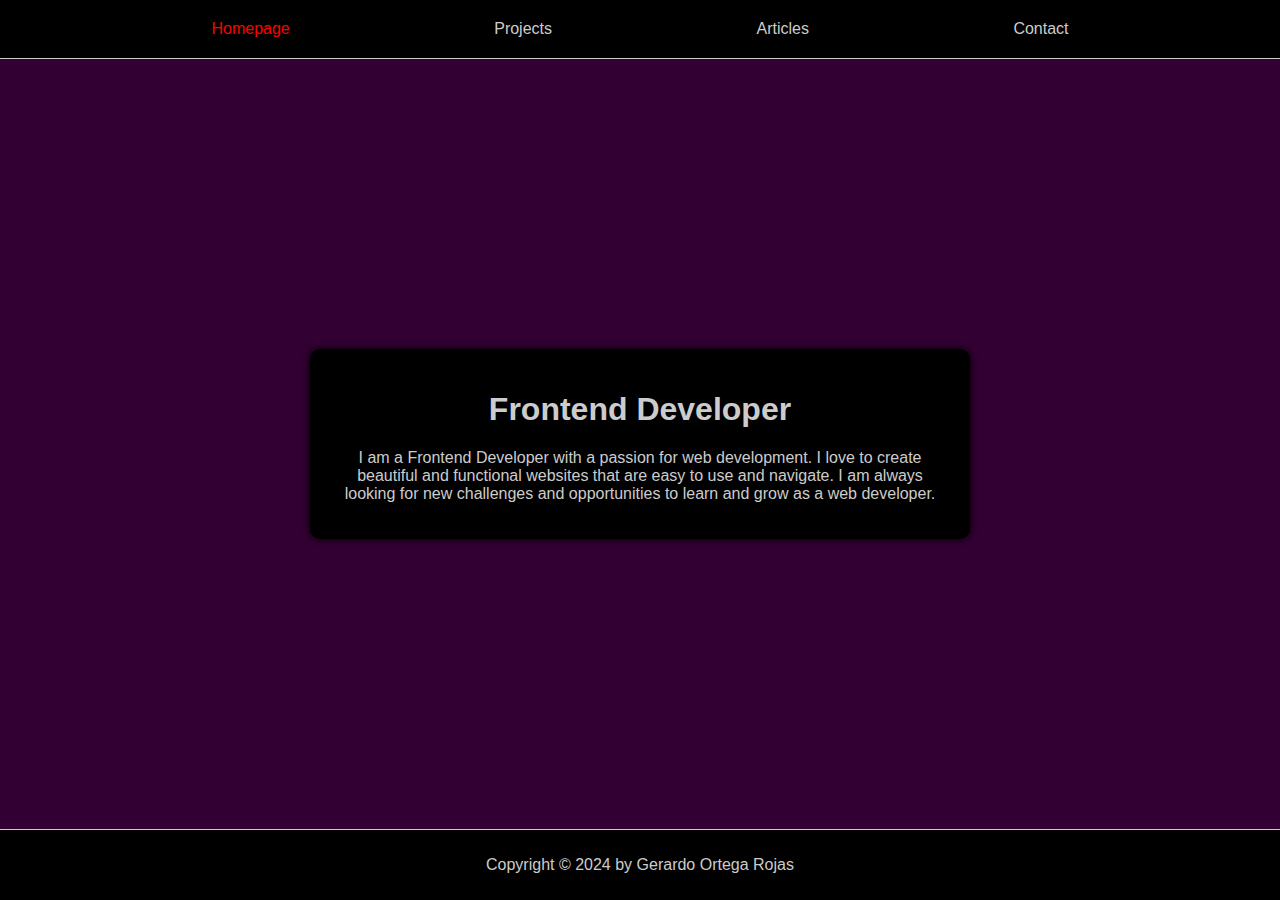
<file: index.html>
<!DOCTYPE html>
<html lang="en">
<head>
    <meta charset="UTF-8">
    <meta name="viewport" content="width=device-width, initial-scale=1.0">
    <meta name="author" content="Gerardo Ortega Rojas">
    <meta name="description" content="Basic HTML Website created to practice HTML">
    <meta property="og:title" content="Basic HTML Website">
    <meta property="og:description" content="Basic HTML Website">
    <meta name="keywords" content="HTML, CSS, JavaScript, CV, Frontend Developer">
    <title>Basic HTML Website</title>
    <link rel="stylesheet" href="css/template.css">
    <link rel="stylesheet" href="css/index.css">
    <link rel="shortcut icon" href="icons/maletin.png" type="image/x-icon">
</head>
<body>
    <header>
        <nav>
            <ul>
                <li><a href="#" class="active">Homepage</a></li>
                <li><a href="./html/projects.html">Projects</a></li>
                <li><a href="./html/articles.html">Articles</a></li>
                <li><a href="./html/contact.html">Contact</a></li>
            </ul>
        </nav>
    </header>
    <div class="container">
        <main>
            <h1>Frontend Developer</h1>
            <p>I am a Frontend Developer with a passion for web development. I love to create beautiful and functional websites that are easy to use and navigate. I am always looking for new challenges and opportunities to learn and grow as a web developer.</p>
        </main>
    </div>
    <footer>
        <p>Copyright &copy; 2024 by Gerardo Ortega Rojas</p>
    </footer>
</body>
</html>
</file>
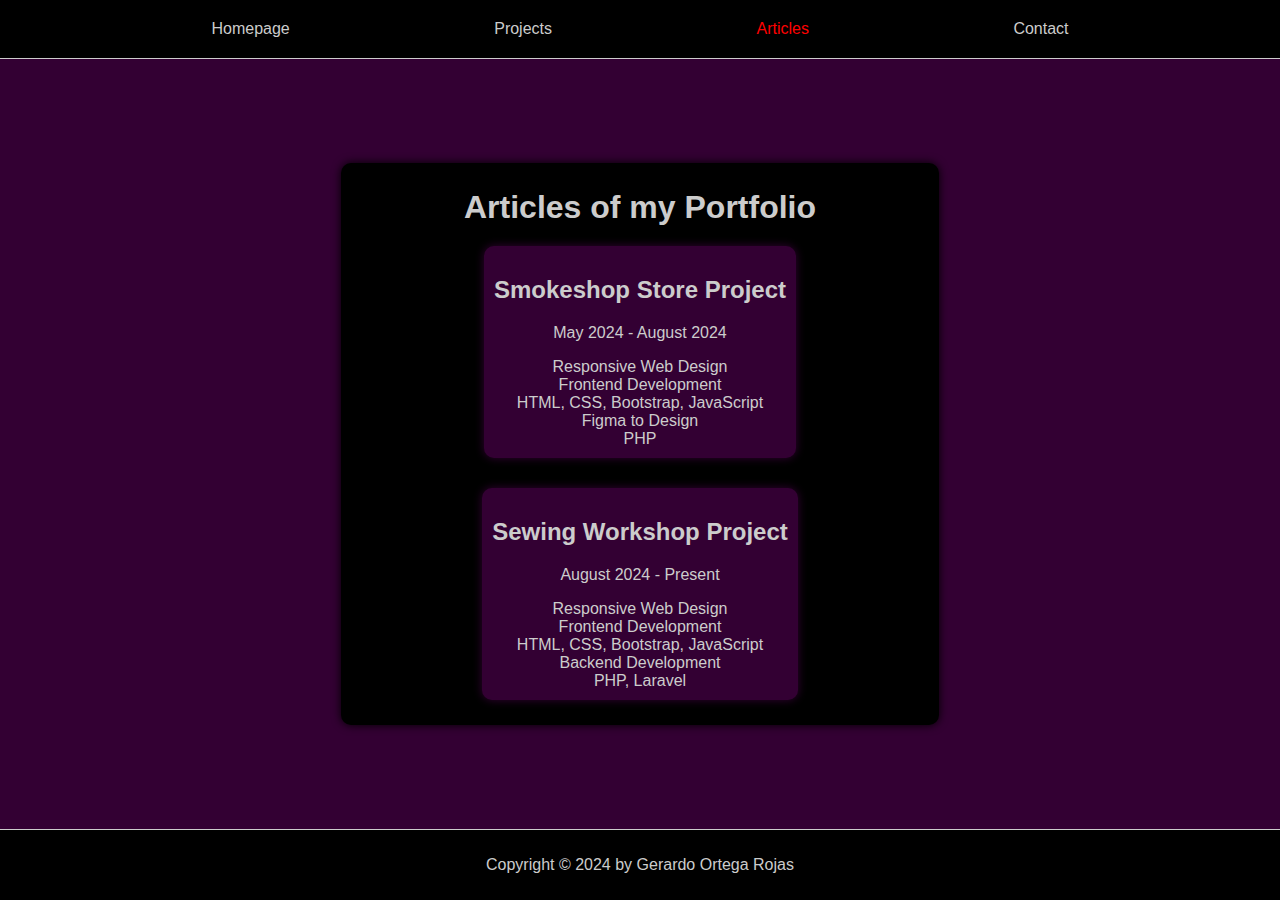
<file: html/articles.html>
<!DOCTYPE html>
<html lang="en">
<head>
    <meta charset="UTF-8">
    <meta name="viewport" content="width=device-width, initial-scale=1.0">
    <meta name="author" content="Gerardo Ortega Rojas">
    <meta name="description" content="Basic HTML Website created to practice HTML">
    <meta property="og:title" content="Basic HTML Website - Articles">
    <meta property="og:description" content="Articles page of Basic HTML Website">
    <meta name="keywords" content="HTML, CSS, JavaScript, CV, Frontend Developer">
    <title>Articles</title>
    <link rel="stylesheet" href="../css/template.css">
    <link rel="shortcut icon" href="../icons/maletin.png" type="image/x-icon">
    <link rel="stylesheet" href="../css/articles.css">
</head>
<body>
    <header>
        <nav>
            <ul>
                <li><a href="../index.html">Homepage</a></li>
                <li><a href="projects.html">Projects</a></li>
                <li><a href="#" class="active">Articles</a></li>
                <li><a href="contact.html">Contact</a></li>
            </ul>
        </nav>
    </header>
    <div class="container">
        <main>
            <h1>Articles of my Portfolio</h1>
                <article>
                    <h2>Smokeshop Store Project</h2>
                    <p>May 2024 - August 2024 </p>
                    <ul>
                        <li>Responsive Web Design</li>
                        <li>Frontend Development</li>
                        <li>HTML, CSS, Bootstrap, JavaScript</li>
                        <li>Figma to Design</li>
                        <li>PHP</li>
                    </ul>
                </article>
                <article>
                    <h2>Sewing Workshop Project</h2>
                    <p>August 2024 - Present</p>
                    <ul>
                        <li>Responsive Web Design</li>
                        <li>Frontend Development</li>
                        <li>HTML, CSS, Bootstrap, JavaScript</l>
                        <li>Backend Development</li>
                        <li>PHP, Laravel</li>
                    </ul>
                </article>
        </main>
    </div>
    <footer>
        <p>Copyright &copy; 2024 by Gerardo Ortega Rojas</p>
    </footer>
</body>
</html>
</file>
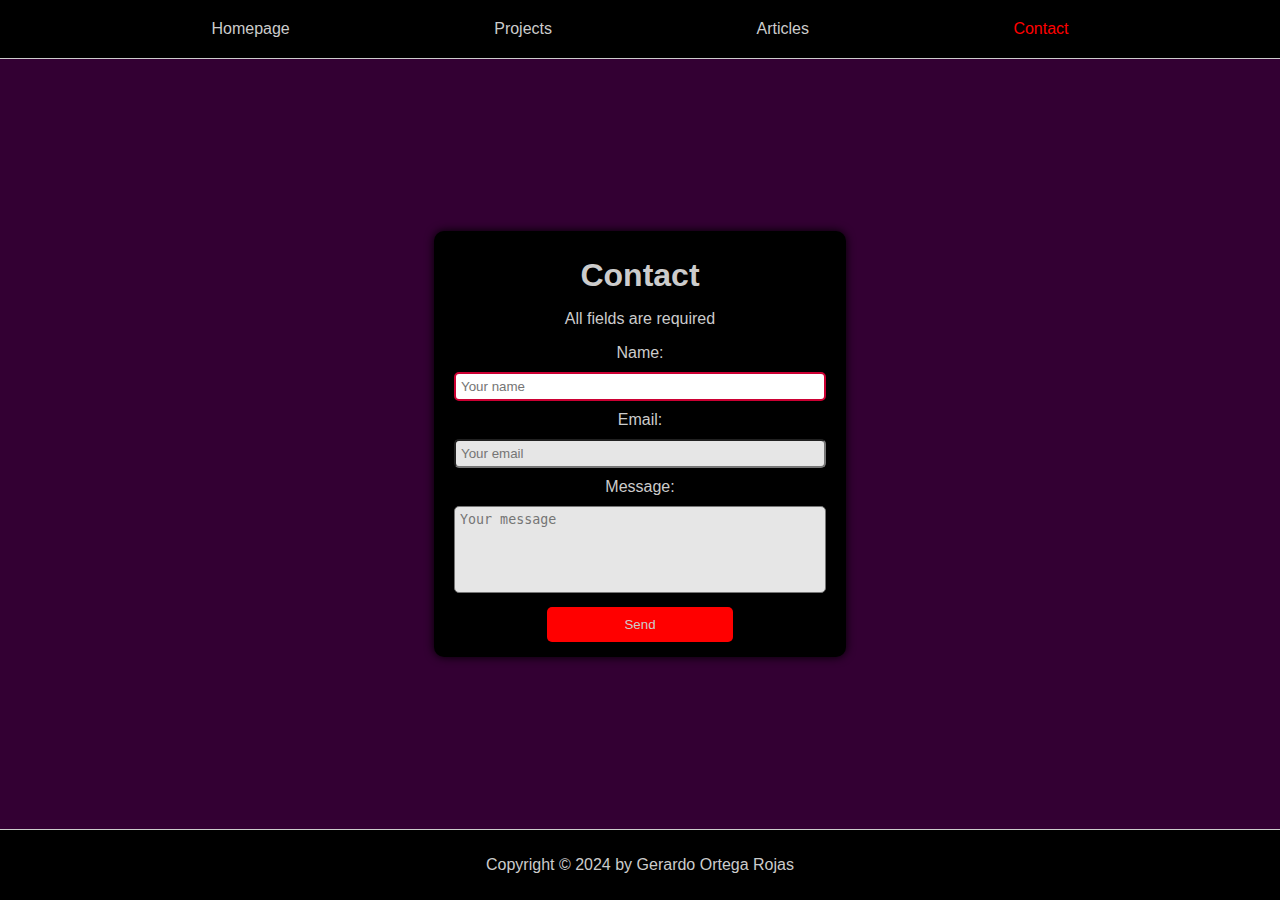
<file: html/contact.html>
<!DOCTYPE html>
<html lang="en">
<head>
    <meta charset="UTF-8">
    <meta name="viewport" content="width=device-width, initial-scale=1.0">
    <meta name="author" content="Gerardo Ortega Rojas">
    <meta name="description" content="Basic HTML Website created to practice HTML">
    <meta property="og:title" content="Basic HTML Website - Contact">
    <meta property="og:description" content="Contact page of Basic HTML Website">
    <meta name="keywords" content="HTML, CSS, JavaScript, CV, Frontend Developer">
    <title>Contact</title>
    <link rel="stylesheet" href="../css/template.css">
    <link rel="shortcut icon" href="../icons/maletin.png" type="image/x-icon">
    <link rel="stylesheet" href="../css/contact.css">
</head>
<body>
    <header>
        <nav>
            <ul>
                <li><a href="../index.html">Homepage</a></li>
                <li><a href="projects.html">Projects</a></li>
                <li><a href="articles.html">Articles</a></li>
                <li><a href="#" class="active">Contact</a></li>
            </ul>
        </nav>
    </header>
    <div class="container">
        <main>
            <h1>Contact</h1>
            <form action="" method="post">
                <p>All fields are required</p>
                <label for="name">Name:</label>
                <input type="text" id="name" name="name" placeholder="Your name" required autofocus><br>
                <label for="email">Email:</label>
                <input type="email" id="email" name="email" placeholder="Your email" required><br>
                <label for="message">Message:</label>
                <textarea id="message" name="message" placeholder="Your message" required rows="5" cols="30"></textarea><br>
                <button type="submit">Send</button>
            </form>
        </main>
    </div>
    <footer>
        <p>Copyright &copy; 2024 by Gerardo Ortega Rojas</p>
    </footer>
</body>
</html>
</file>
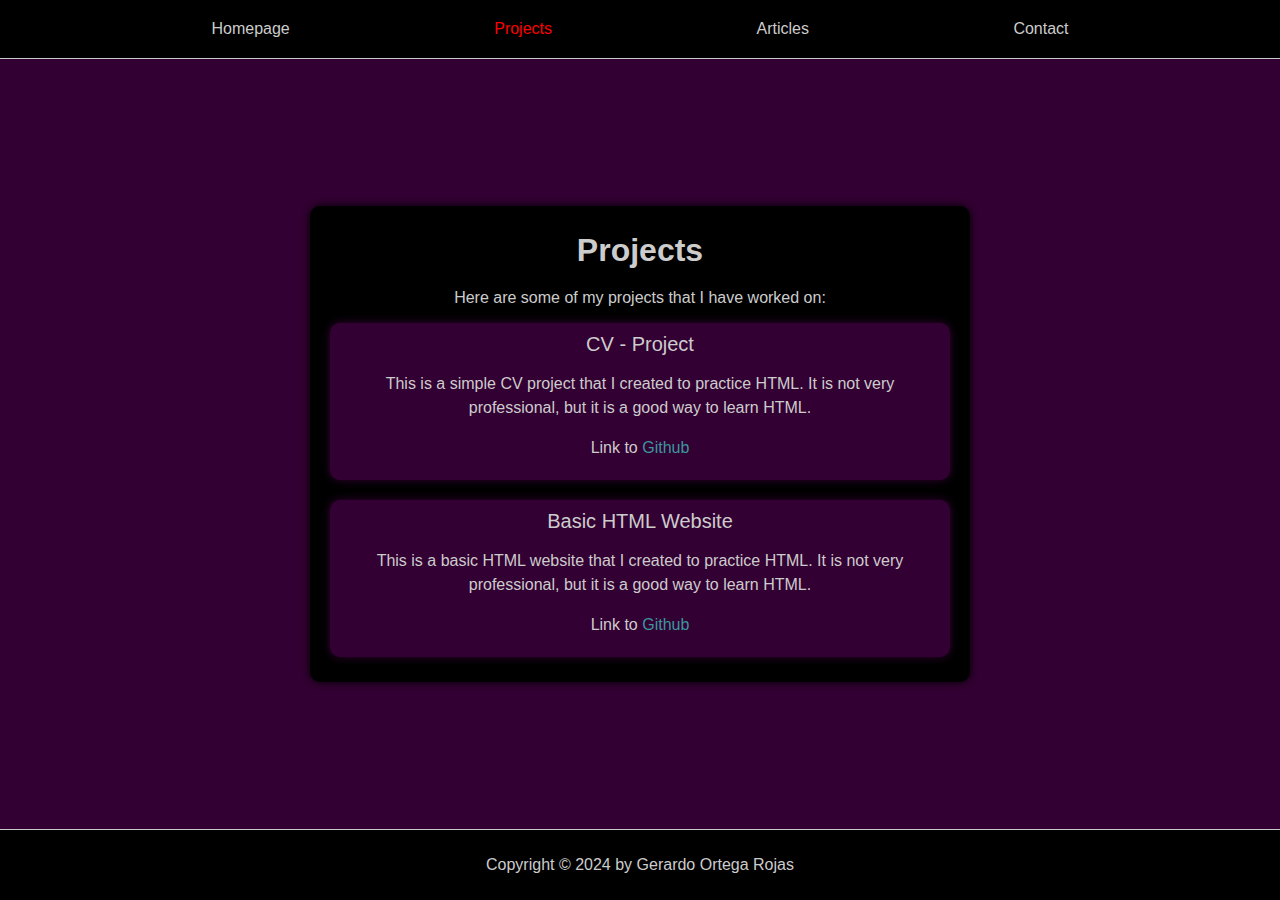
<file: html/projects.html>
<!DOCTYPE html>
<html lang="en">
<head>
    <meta charset="UTF-8">
    <meta name="viewport" content="width=device-width, initial-scale=1.0">
    <meta name="author" content="Gerardo Ortega Rojas">
    <meta name="description" content="Basic HTML Website created to practice HTML">
    <meta property="og:title" content="Basic HTML Website - Projects">
    <meta property="og:description" content="Projects page of Basic HTML Website">
    <meta name="keywords" content="HTML, CSS, JavaScript, CV, Frontend Developer">
    <title>Projects</title>
    <link rel="stylesheet" href="../css/template.css">
    <link rel="stylesheet" href="../css/projects.css">
    <link rel="shortcut icon" href="../icons/maletin.png" type="image/x-icon">
</head>
<body>
    <header>
        <nav>
            <ul>
                <li><a href="../index.html">Homepage</a></li>
                <li><a href="#" class="active">Projects</a></li>
                <li><a href="articles.html">Articles</a></li>
                <li><a href="contact.html">Contact</a></li>
            </ul>
        </nav>
    </header>
    <div class="container">
        <main>
            <h1>Projects</h1>
            <p class="description">Here are some of my projects that I have worked on:</p>
            <ul>
                <article>
                    <li class="lista">CV - Project</li>
                    <p class="text">This is a simple CV project that I created to practice HTML. It is not very professional, but it is a good way to learn HTML.</p>
                    <p class="text">Link to <a href="https://github.com/GeraOR/CV-Project" target="_blank" class="github">Github</a></p>
                </article>
                <article>
                    <li class="lista">Basic HTML Website</li>
                    <p class="text">This is a basic HTML website that I created to practice HTML. It is not very professional, but it is a good way to learn HTML.</p>
                    <p class="text">Link to <a href="https://github.com/GeraOR/Basic-HTML-Website" target="_blank" class="github">Github</a></p>
                </article>
            </ul>
        </main>
    </div>
    <footer>
        <p>Copyright &copy; 2024 by Gerardo Ortega Rojas</p>
    </footer>
</body>
</html>
</file>
<file: css/template.css>
* {
    color: #cccccc;
}
body {
    background-color: #330033;
    font-family: Arial, sans-serif;
    margin: 0;
    padding: 0;
    display: flex;
    flex-direction: column;
    min-height: 100vh;
}
header {
    background-color: rgb(0, 0, 0);
    padding: 20px 0;
    border-bottom: 1px solid #cccccc;
    width: 100%;
    top: 0;
    position: relative;
}
nav ul {
    list-style-type: none;
    margin: 0;
    padding: 0;
    text-align: center;
}
nav ul li {
    display: inline-block;
    margin: 0 100px;
}
nav ul li a {
    text-decoration: none;
}
nav ul li a:hover {
    color: #ff0000;
}
.active {
    color: #ff0000;
}
.container {
    flex: 1; /* Permite que el contenido crezca y empuje el footer hacia abajo */
    display: flex;
    justify-content: center;
    align-items: center;
    padding: 20px;
}
footer {
    background-color: rgb(0, 0, 0);
    border-top: 1px solid #cccccc;
    width: 100%;
    text-align: center;
    padding: 10px 0;
    position: relative;
}
@media screen and (max-width: 600px) {
    header {
        padding: 20px 0;
    }
    nav ul li {
        display: inline;
        margin: 5px;
    }
}
</file>
<file: css/index.css>
main {
    padding: 20px;
    text-align: center;
    width: 50%;
    margin: 0 auto;
    background-color: rgb(0, 0, 0);
    box-shadow: 0 0 10px rgb(0, 0, 0);
    border-radius: 10px;
}

@media screen and (max-width: 600px) {
    main {
        width: 80%;
    }
}
</file>
<file: css/articles.css>
main {
    padding: 5px 20px;
    margin: 0 auto;
    width: 45%;
    background-color: rgb(0, 0, 0);
    box-shadow: 0 0 10px rgb(0, 0, 0);
    border-radius: 10px;
    text-align: center;
}
h1{
    text-align: center;
    margin-bottom: 10px;
}
article{
    text-align: center;
    margin: 10px 10px 20px;
    padding: 10px;
    background-color: #330033;
    box-shadow: 0 0 10px #330033;
    border-radius: 10px;
    display: inline-block;
}
ul{
    list-style-type: none;
    margin: 0;
    padding: 0;
}
@media screen and (max-width: 600px) {
    main {
        width: 90%;
        padding: 5px;
    }
    article{
        margin: 10px;
    }
}
</file>
<file: css/contact.css>
main {
    text-align: center;
    padding: 5px 20px;
    margin: 0 auto;
    width: 30%;
    background-color: rgb(0, 0, 0);
    box-shadow: 0 0 10px rgb(0, 0, 0);
    border-radius: 10px;
}
h1{
    text-align: center;
    margin-bottom: 10px;
}
form{
    margin-bottom: 10px;
}
label{
    display: block;
    margin-bottom: 10px;
}
input, textarea{
    width: 100%;
    padding: 5px ;
    margin-bottom: 10px;
    border-radius: 5px;
    color: black;
    box-sizing: border-box;
    background-color: rgb(255, 255, 255, 0.9);
    transition: background-color .3s ease-in-out;
    outline: none;
    resize: none;
    -webkit-transition: background-color .3s ease-in-out;
    -moz-transition: background-color .3s ease-in-out;
    -ms-transition: background-color .3s ease-in-out;
    -o-transition: background-color .3s ease-in-out;
}
button{
    width: 50%;
    padding: 10px;
    background-color: #ff0000;
    color: #cccccc;
    border: none;
    border-radius: 5px;
    cursor: pointer;
}
button:hover{
    background-color: #ff3a00;
    color: #cccccc;
}
input:hover, textarea:hover{
    background-color: rgb(255, 255, 255, 1);
}
input:focus, textarea:focus{
    background-color: rgb(255, 255, 255, 1);
    border: 2px solid #cc0033;
}
@media screen and (max-width: 600px) {
    main {
        width: 80%;
    }
}
</file>
<file: css/projects.css>
main {
    padding: 5px 20px;
    margin: 0 auto;
    width: 50%;
    background-color: rgb(0, 0, 0);
    box-shadow: 0 0 10px rgb(0, 0, 0);
    border-radius: 10px;
}
h1{
    text-align: center;
    margin-bottom: 20px;
}
.description{
    text-align: center;
}
ul{
    list-style-type: none;
    margin: 0;
    padding: 0;
}
article{
    text-align: center;
    margin-bottom: 20px;
    padding: 10px;
    background-color: #330033;
    box-shadow: 0 0 10px #330033;
    border-radius: 10px;
}
.lista{
    font-size: 20px;
}
.text{
    margin-bottom: 10px;
    line-height: 1.5;
}
.github{
    color: #3c979e;
    text-decoration: none;
}
.github:hover{
    color: #ff0000;
}
@media screen and (max-width: 600px) {
    main {
        width: 80%;
    }
}
</file>
